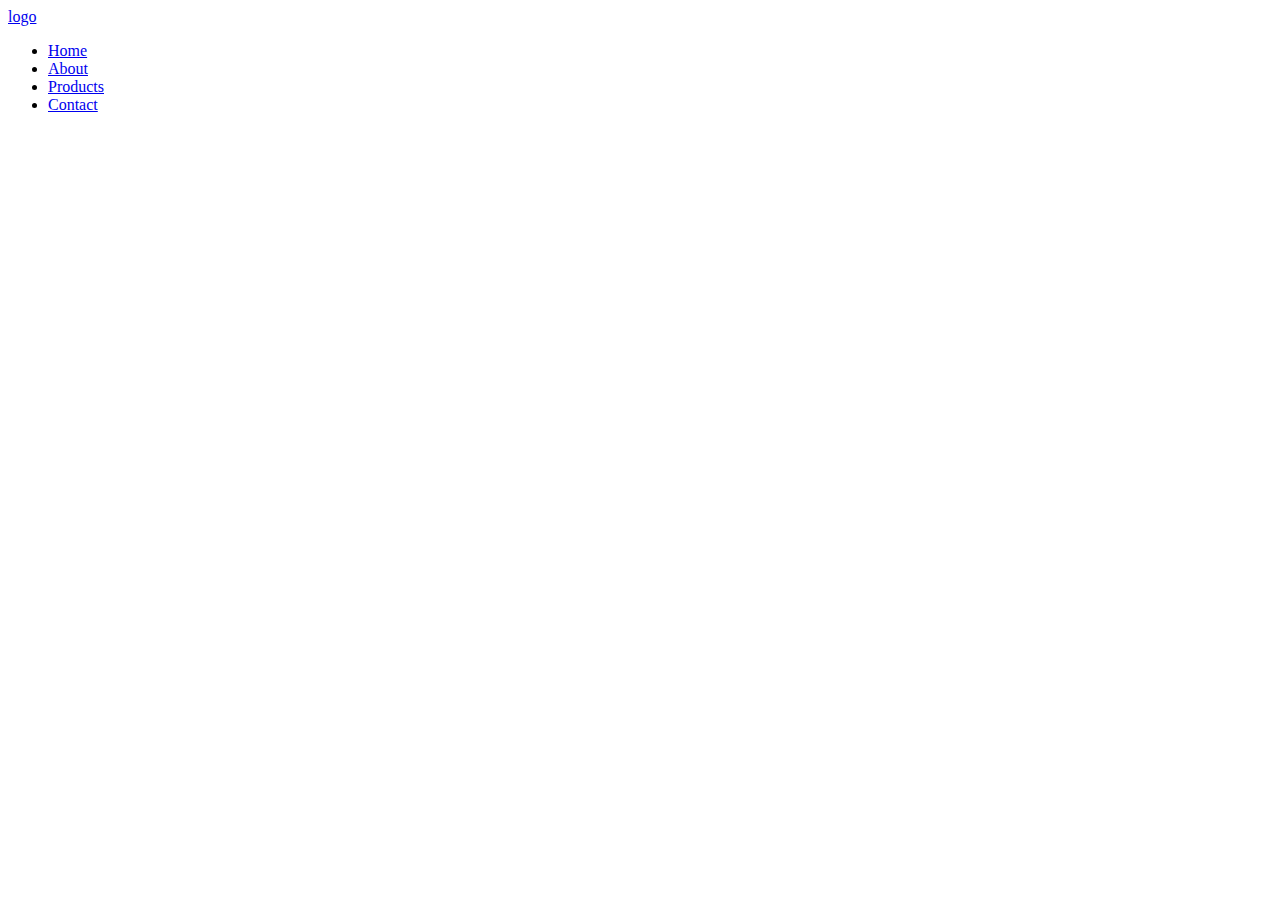
<file: side-pages/galaxy.html>
<!DOCTYPE html>
<html lang="en">
<head>
    <meta charset="UTF-8">
    <meta http-equiv="X-UA-Compatible" content="IE=edge">
    <meta name="viewport" content="width=device-width, initial-scale=1.0">
    
    <title>Document</title>
</head>
<body>
    <header>
        <a href='index.html' class="logo">logo</a>
        <ul>
            <li><a href='index.html' class="active">Home</a></li>
            <li><a href=#>About</a></li>
            <li><a href=#>Products</a></li>
            <li><a href=#>Contact</a></li>
        </ul>
    </header>

</body>
</html>
</file>
